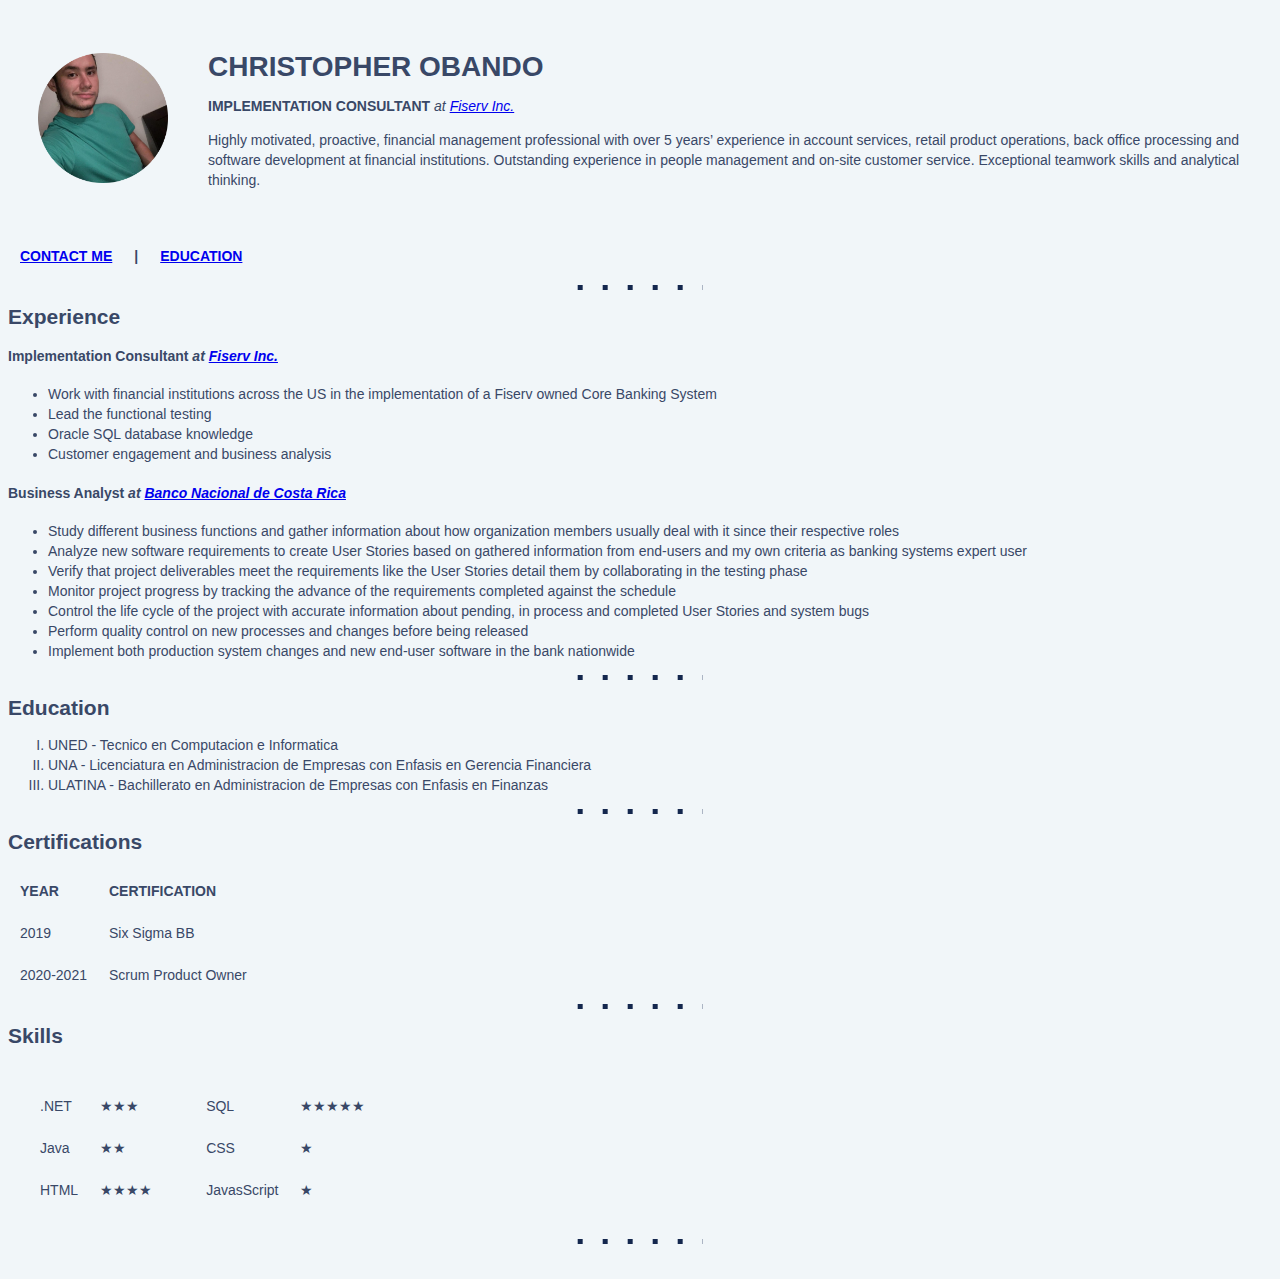
<file: index.html>
<!DOCTYPE html>
<html lang="en" dir="ltr">

  <head>
    <meta charset="utf-8">
    <title>Christopher's Personal Site</title>
    <link rel="stylesheet" href="css/styles.css">

  </head>

  <body>
    <table cellspacing="20">
      <tr>
        <td><img src="images/foto.png" alt="Christopher's Profile Picture"  style="width:130px;height:130px;"></td>
        <td>
          <h1>CHRISTOPHER OBANDO</h1>
          <p><strong>IMPLEMENTATION CONSULTANT</strong><em> at <a href="https://www.fiserv.com/">Fiserv Inc.</a></em></p>
          <p>Highly motivated, proactive, financial management professional with over 5 years’ experience
            in account services, retail product operations, back office processing and software development
            at financial institutions. Outstanding experience in people management and on-site customer service.
            Exceptional teamwork skills and analytical thinking.</p>
        </td>
    </table>
    <table>
      <thead>
        <th><a href="contactme.html">Contact me</a></th>
        <th>|</th>
        <th><a href="education.html">Education</a></th>
      </thead>
    </table>
    <hr>
    <h2>Experience</h2>
    <h4>Implementation Consultant <em>at <a href="https://www.fiserv.com/">Fiserv Inc.</a></em></h4>
    <ul>
      <li>Work with financial institutions across the US in the implementation of a Fiserv owned Core Banking System</li>
      <li>Lead the functional testing </li>
      <li>Oracle SQL database knowledge</li>
      <li>Customer engagement and business analysis</li>
    </ul>
    <h4>Business Analyst <em>at <a href="https://www.bncr.fi.cr/">Banco Nacional de Costa Rica</a></em></h4>
    <ul>
      <li>Study different business functions and gather information about how organization members usually deal with it since their respective roles</li>
      <li>Analyze new software requirements to create User Stories based on gathered information from end-users and my own criteria as banking systems expert user</li>
      <li>Verify that project deliverables meet the requirements like the User Stories detail them by collaborating in the testing phase</li>
      <li>Monitor project progress by tracking the advance of the requirements completed against the schedule </li>
      <li>Control the life cycle of the project with accurate information about pending, in process and completed User Stories and system bugs </li>
      <li>Perform quality control on new processes and changes before being released </li>
      <li>Implement both production system changes and new end-user software in the bank nationwide</li>
    </ul>
    <hr>
    <h2>Education</h2>
    <ol type="I">
      <li>UNED - Tecnico en Computacion e Informatica</li>
      <li>UNA - Licenciatura en Administracion de Empresas con Enfasis en Gerencia Financiera</li>
      <li>ULATINA - Bachillerato en Administracion de Empresas con Enfasis en Finanzas</li>
    </ol>
    <hr>
    <h2>Certifications</h2>
    <table>
      <thead>
        <tr>
          <th>Year</th>
          <th>Certification</th>
        </tr>
      </thead>
      <tbody>
        <tr>
          <td>2019</td>
          <td>Six Sigma BB</td>
        </tr>
        <tr>
          <td>2020-2021</td>
          <td>Scrum Product Owner</td>
        </tr>
      </tbody>
    </table>
    <hr>
    <h2>Skills</h2>
    <table cellspacing="10">
      <tr>
        <td>
          <table>
            <tr>
              <td>.NET</td><td>★★★</td>
            </tr>
            <tr>
              <td>Java</td><td>★★</td>
            </tr>
            <tr>
              <td>HTML</td><td>★★★★</td>
            </tr>
          </table>
        </td>
        <td>
          <table>
            <tr>
              <td>SQL</td><td>★★★★★</td>
            </tr>
            <tr>
              <td>CSS</td><td>★</td>
            </tr>
            <tr>
              <td>JavasScript</td><td>★</td>
            </tr>
          </table>
        </td>
      </tr>
    </table>
    <hr>
    <br>
  </body>

</html>
</file>
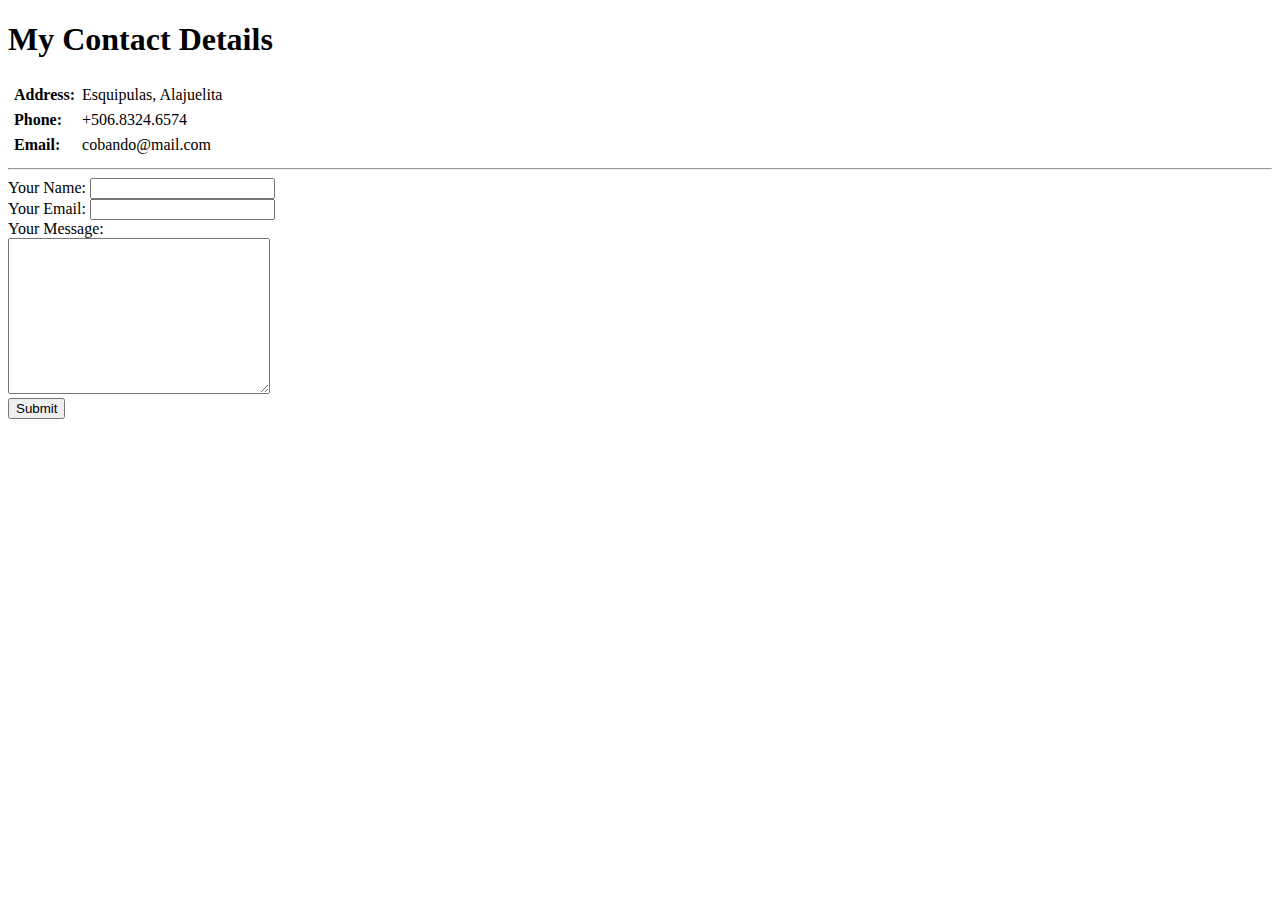
<file: contactme.html>
<!DOCTYPE html>
<html lang="en" dir="ltr">
  <head>
    <meta charset="utf-8">
    <title>Contact me</title>
  </head>
  <body>
    <h1>My Contact Details</h1>
    <table cellspacing="5">
      <tr>
        <td><strong>Address:</strong></td><td>Esquipulas, Alajuelita</td>
      </tr>
      <tr>
        <td><strong>Phone:</strong></td><td>+506.8324.6574</td>
      </tr>
      <tr>
        <td><strong>Email:</strong></td><td>cobando@mail.com</td>
      </tr>
    </table>
    <hr>
    <form action="mailto:info@mail.com" method="post" enctype="text/plain">
      <label>Your Name:</label>
      <input type="text" name="yourname" value=""><br>
      <label>Your Email:</label>
      <input type="email" name="youremail" value=""><br>
      <label>Your Message:</label><br>
      <textarea name="yourmessage" rows="10" cols="30"></textarea><br>
      <input type="submit" name="" value="Submit">
    </form>
  </body>
</html>
</file>
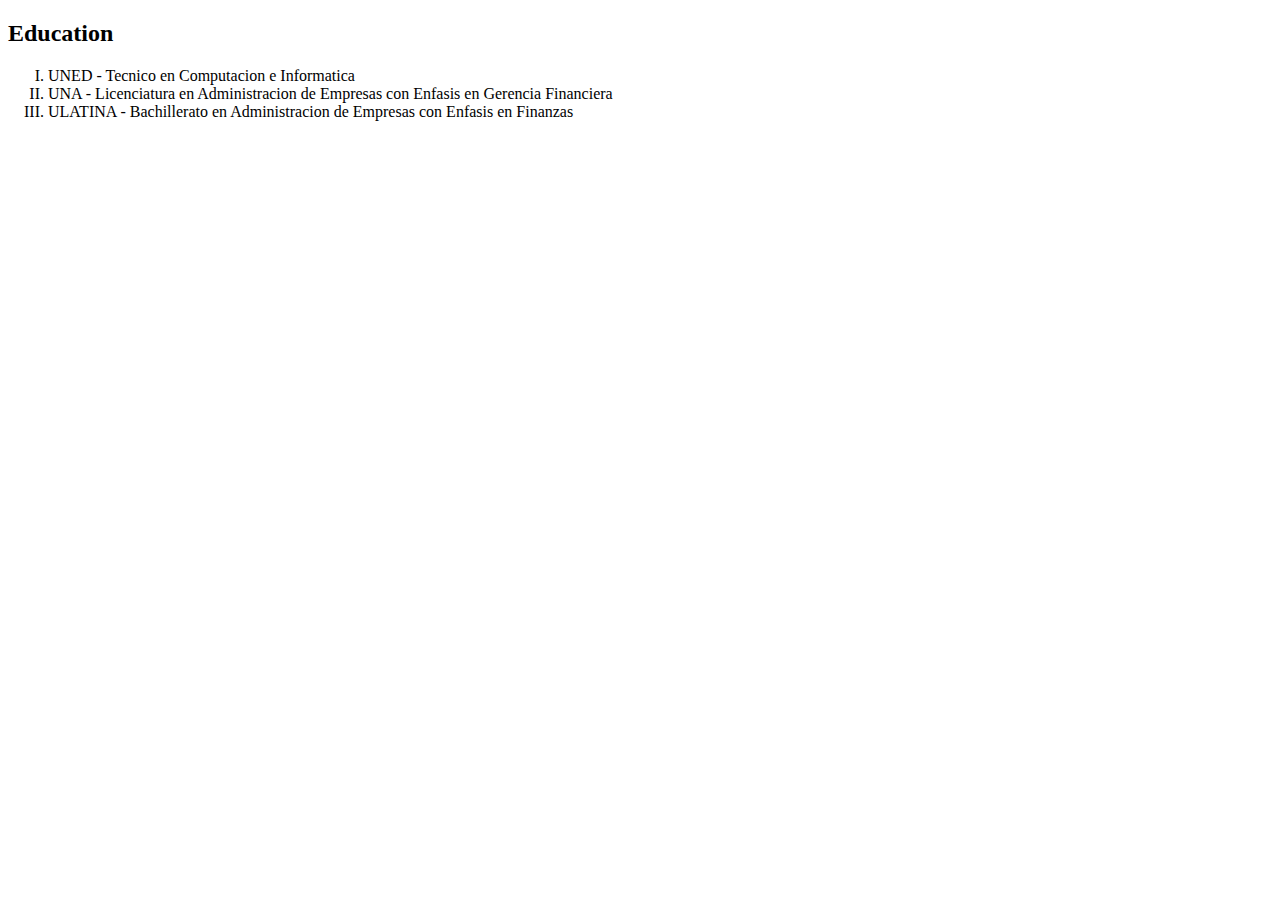
<file: education.html>
<!DOCTYPE html>
<html lang="en" dir="ltr">
  <head>
    <meta charset="utf-8">
    <title>Education</title>
  </head>
  <body>
    <h2>Education</h2>
    <ol type="I">
      <li>UNED - Tecnico en Computacion e Informatica</li>
      <li>UNA - Licenciatura en Administracion de Empresas con Enfasis en Gerencia Financiera</li>
      <li>ULATINA - Bachillerato en Administracion de Empresas con Enfasis en Finanzas</li>
    </ol>
  </body>
</html>
</file>
<file: css/styles.css>
body {
  color: #394867;
  background-color: #f1f6f9;
  font-family: "Century Gothic", CenturyGothic, AppleGothic, sans-serif;;
  font-size: 14px;
  font-variant: normal;
  line-height: 20px;
}

h1{
  color: #394867;
}

h2{
  color: #394867;
}

h3{
  color: #394867;
}

h4{
  color: #394867;
}

th{
  text-align: left;
  padding: 10px ;
  text-transform: uppercase;
}

td{
  padding: 10px ;
}

hr {
  border-style: none;
  height: 5px;
  width: 10%;
  background-image: linear-gradient(to right, #14274E 20%, rgba(255,255,255,0) 0%);
  background-position: top;
  background-size: 25px 5px;
  background-repeat: repeat-x;
}
</file>
